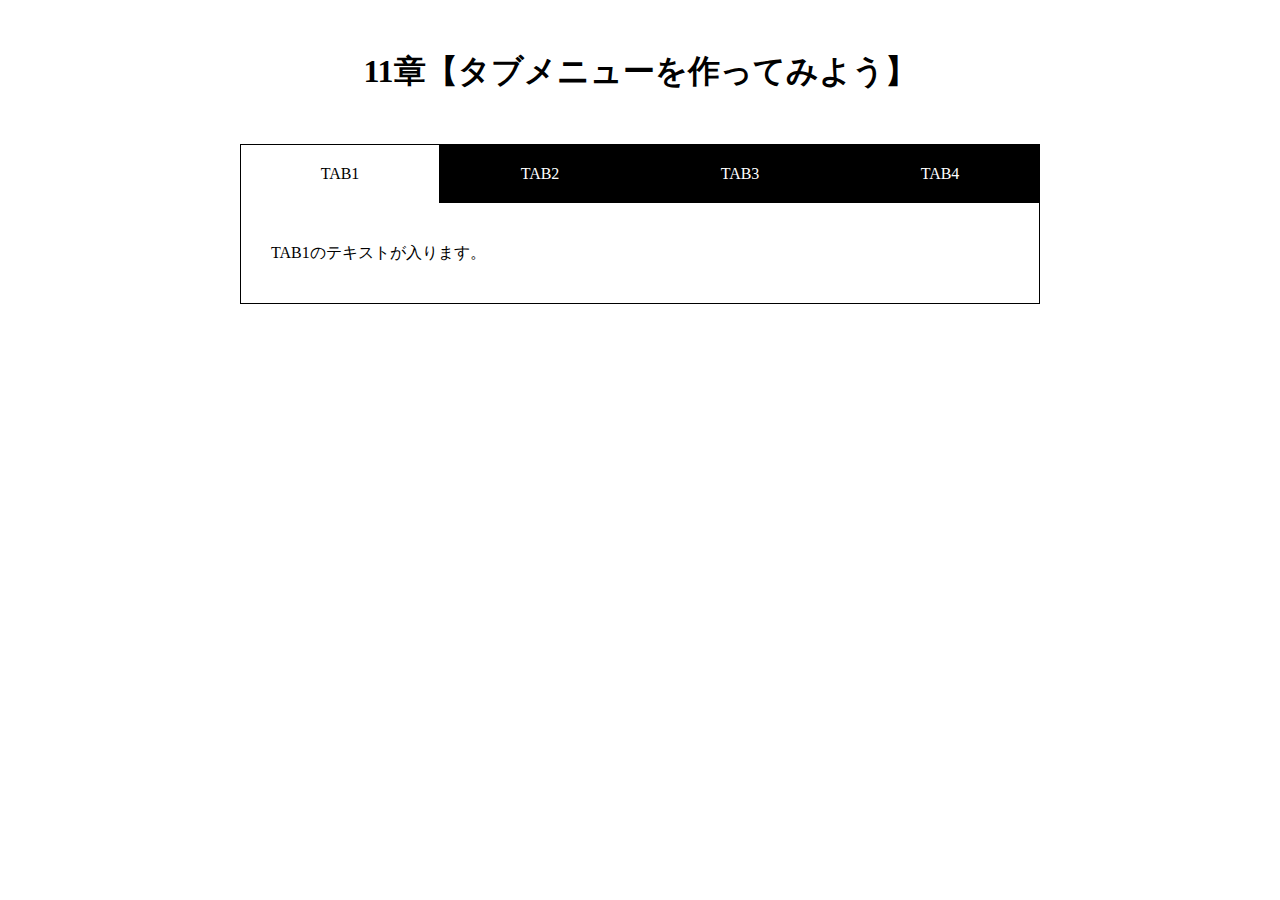
<file: javascript_practice/11/index.html>
<!DOCTYPE html>
<html lang="ja">
  <head>
    <meta charset="UTF-8" />
    <meta name="viewport" content="width=device-width,initial-scale=1.0">
    <title>11章【タブメニューを作ってみよう】</title>
    <link rel="stylesheet" href="css/style.css" />
  </head>
  <body>
    <h1>11章【タブメニューを作ってみよう】</h1>

    <div class="wrap">
      <ul id="tab-menu">
        <li><a href="#tab1" class="active">TAB1</a></li>
        <li><a href="#tab2" class="">TAB2</a></li>
        <li><a href="#tab3" class="">TAB3</a></li>
        <li><a href="#tab4" class="">TAB4</a></li>
      </ul>

      <div id="tab-contents">
        <div id="tab1" class="tab">
          <p>TAB1のテキストが入ります。</p>
        </div>

        <div id="tab2" class="tab">
          <p>TAB2のテキストが入ります。TAB2のテキストが入ります。</p>
        </div>

        <div id="tab3" class="tab">
          <p>TAB3のテキストが入ります。TAB3のテキストが入ります。TAB3のテキストが入ります。</p>
        </div>

        <div id="tab4" class="tab">
          <p>TAB4のテキストが入ります。TAB4のテキストが入ります。TAB4のテキストが入ります。TAB4のテキストが入ります。</p>
        </div>
      </div>
    </div>
    <script src="js/jquery.min.js"></script>
    <script src="js/script.js"></script>
  </body>
</html>
</file>
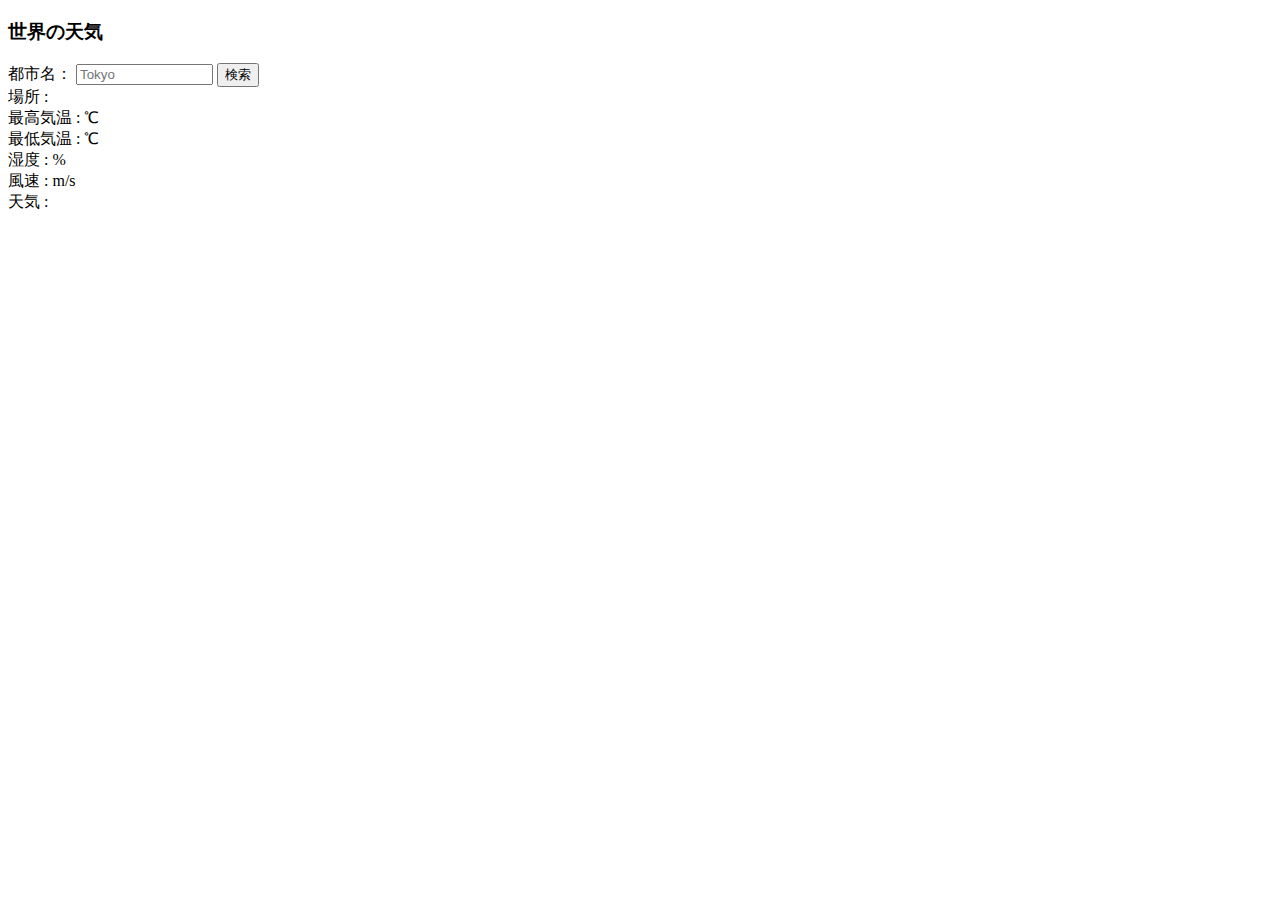
<file: javascript_practice/12/index.html>
<!DOCTYPE html>
<html lang="ja">
  <head>
    <meta charset="UTF-8" />
    <title>世界の天気</title>
  </head>
  <body>
    <h3>世界の天気</h3>
    <label>都市名：</label>
    <input id="cityname" type="text" size="14" maxlength="14" placeholder="Tokyo">
    <button id="btn">検索</button><br>
    <span>場所 :</span>
    <span id="place"></span><br>
    <span>最高気温 :</span>
    <span id="temp_max"></span>
    <span> ℃</span><br>
    <span>最低気温 :</span>
    <span id="temp_min"></span>
    <span> ℃</span><br>
    <span>湿度 :</span>
    <span id="humidity"></span>
    <span> %</span><br>
    <span>風速 :</span>
    <span id="speed"></span>
    <span> m/s</span><br>
    <span>天気 :</span>
    <span id="weather"></span>
    <div id="icon"><img id="img"></div>
    <script src="js/jquery.min.js"></script>
    <script src="js/script.js"></script>
  </body>
</html>
</file>
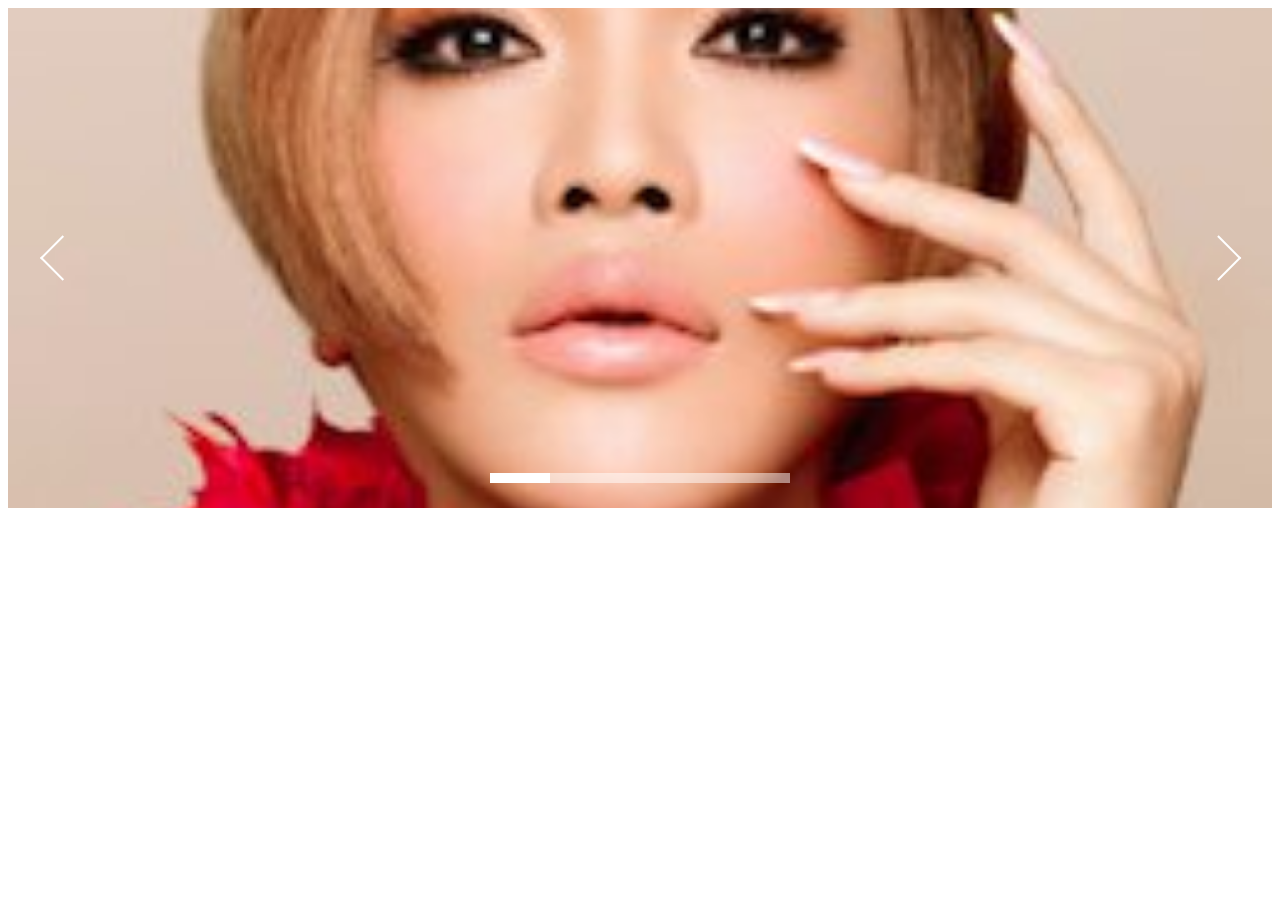
<file: javascript_practice/8/index.html>
<!DOCTYPE html>
<html lang="ja">
<head>
  <meta charset="UTF-8">
  <link rel="stylesheet" href="css/skippr.css">
  <link rel="stylesheet" href="css/style.css">
  <title>skipper導入</title>
</head>
<body>
  <div class="container">
    <div class="theTarget">
      <div style="background-image: url(img/ikko.jpg);"></div>
      <div style="background-image: url(img/img.jpg);"></div>
      <div style="background-image: url(img/origuti.jpg);"></div>
      <div style="background-image: url(img/sada.jpg);"></div>
      <div style="background-image: url(img/taka.png);"></div>
    </div>
  </div>
  <script src="js/jquery.min.js"></script>
  <script src="js/skippr.min.js"></script>
  <script src="js/script.js"></script>
</body>
</html>
</file>
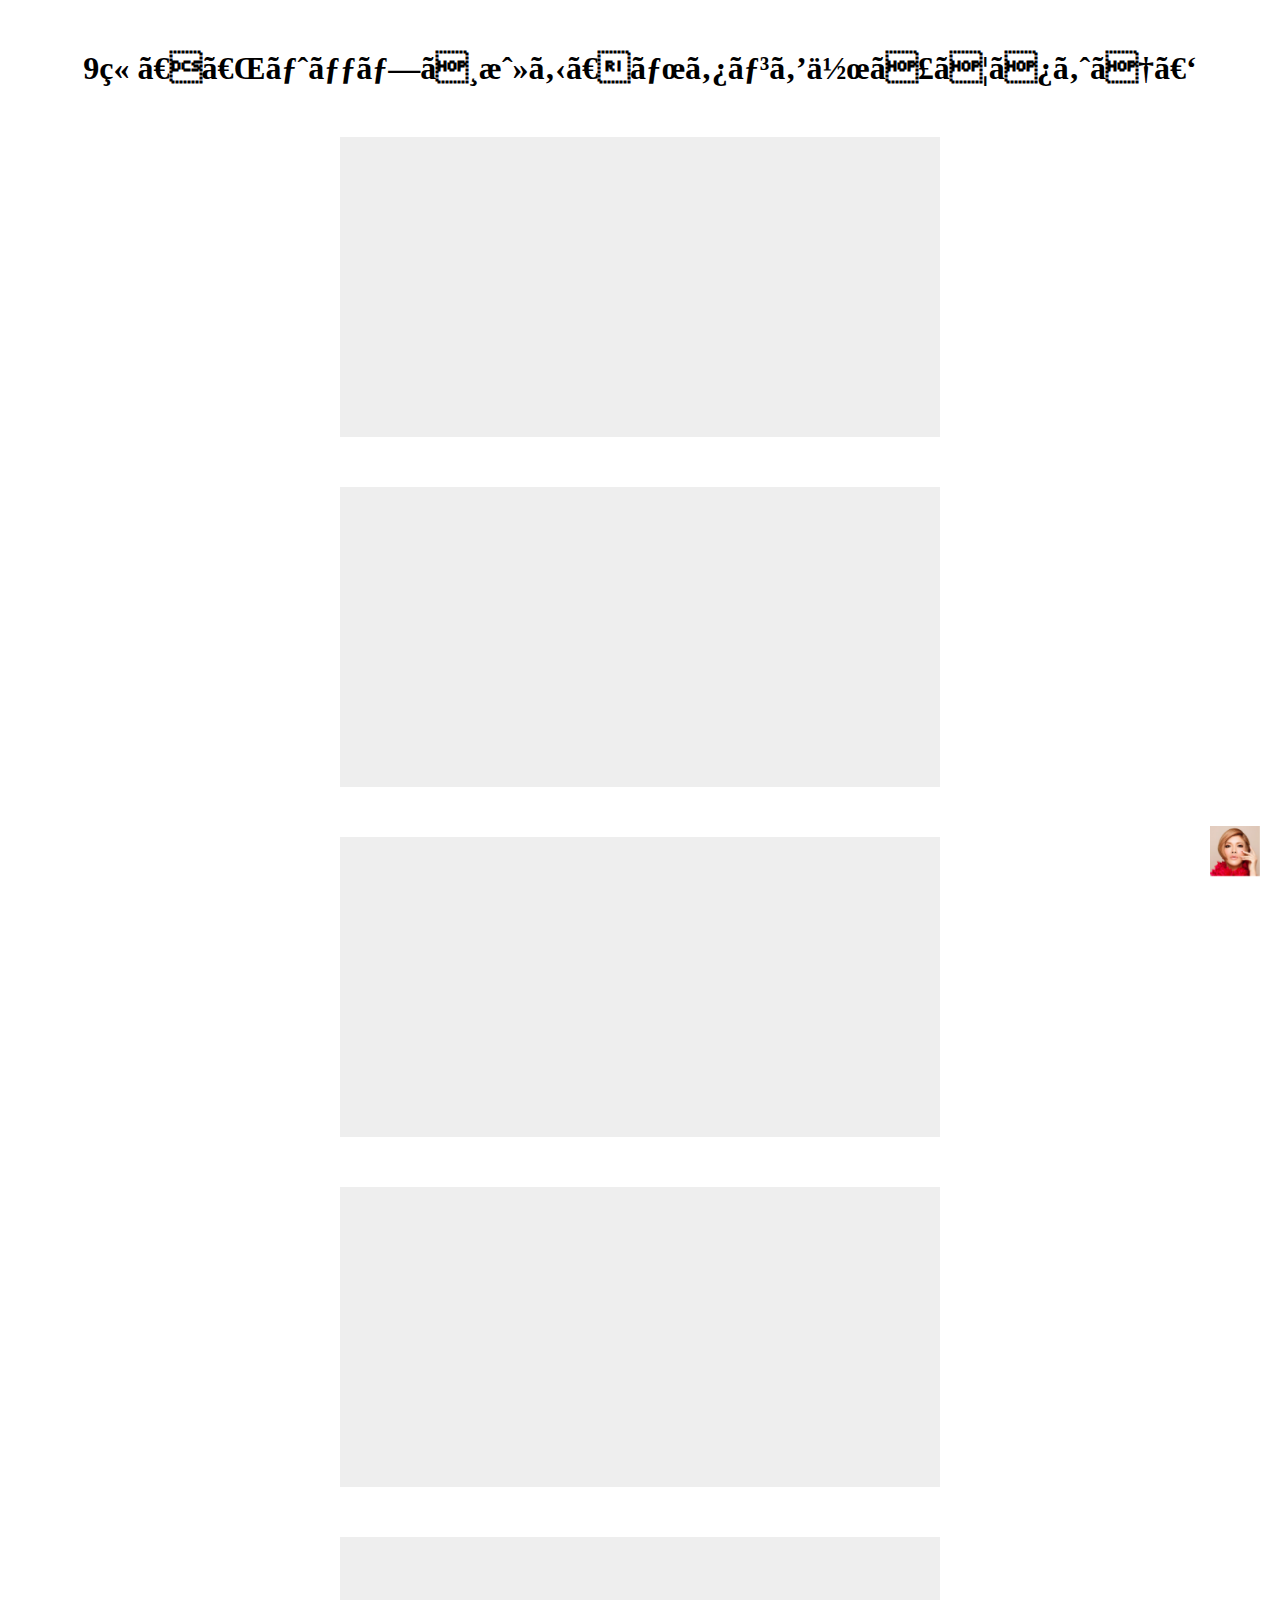
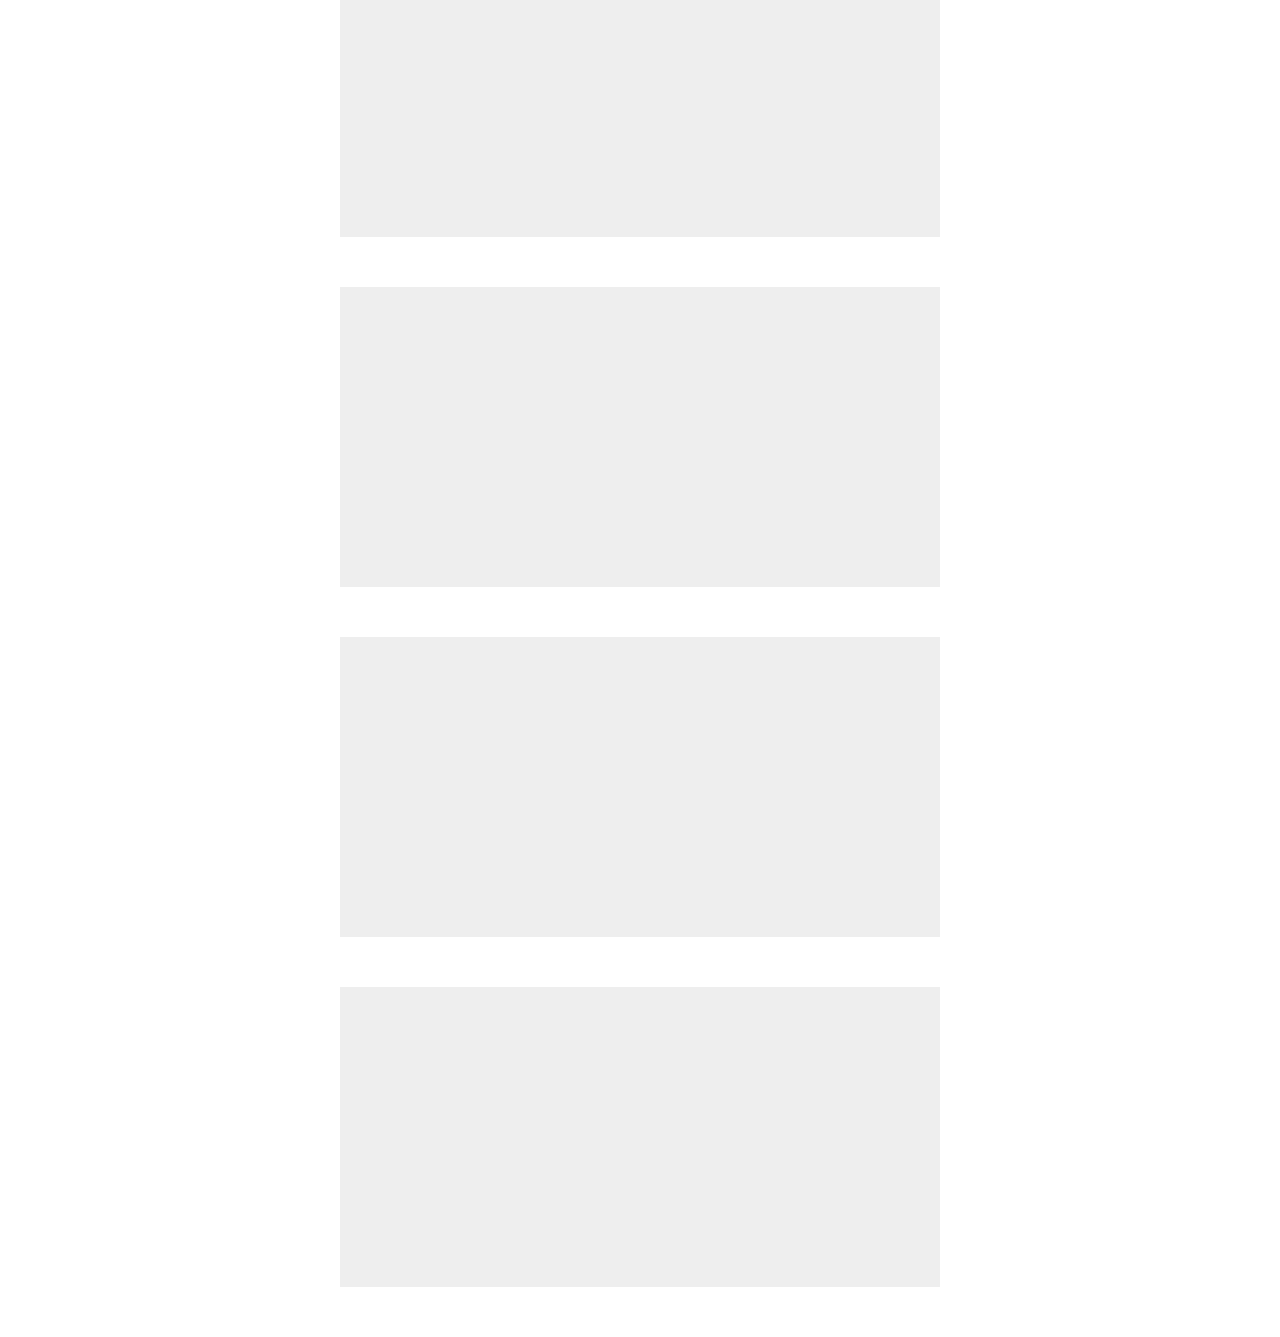
<file: javascript_practice/9/index.html>
<!DOCTYPE html>
  <html lang="ja">
  <head>
    <meta charset="UTF-8 /">
    <meta name="viewport" content="width=device-width,initial-scale=1.0">
    <title>9章【「トップへ戻る」ボタンを作ってみよう】</title>
    <link rel="stylesheet" href="css/style.css" />
  </head>
  <body>
    <h1>9章【「トップへ戻る」ボタンを作ってみよう】</h1>

    <div class="box"></div>
    <div class="box"></div>
    <div class="box"></div>
    <div class="box"></div>
    <div class="box"></div>
    <div class="box"></div>
    <div class="box"></div>
    <div class="box"></div>

    <span id="back">
      <a href="#">
        <img src="img/ikko.jpg" alt="">
      </a>
    </span>

    <script src="js/jquery.min.js"></script>
    <script src="js/script.js"></script>
  </body>
</html>
</file>
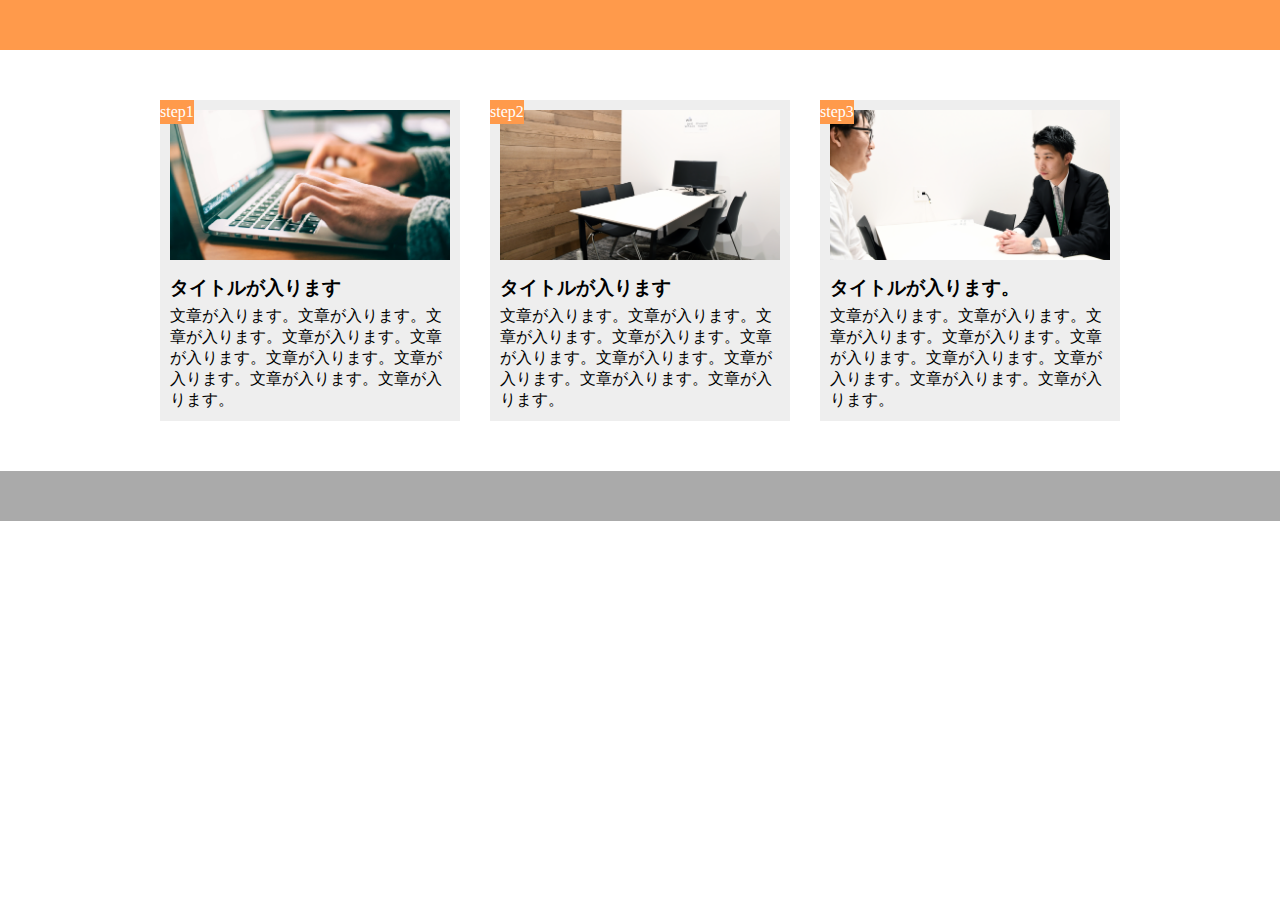
<file: HTML_CSS_practice/1-10/1-10.html>
<!DOCTYPE html>
<html lang="ja">
  <head>
    <meta charset="UTF-8">
    <meta name="viewport" content="width=device-width,initial-scale=1.0">
    <link rel="stylesheet" href="1-10.css">
    <title>HTML&CSS practice 1-10</title>
  </head>
  <body>
    <header></header>
    <main>
      <div class="content">
        <span class="content-step">step1</span>
        <div class="content-item">
          <div class="content-image img-1"></div>
          <h3 class="title">タイトルが入ります</h3>
          <div class="content-text">
            <p>文章が入ります。文章が入ります。文章が入ります。文章が入ります。文章が入ります。文章が入ります。文章が入ります。文章が入ります。文章が入ります。</p>
          </div>
        </div>
      </div>
      <div class="content">
        <span class="content-step">step2</span>
        <div class="content-item">
          <div class="content-image img-2"></div>
          <h3 class="title">タイトルが入ります</h3>
          <div class="content-text">
            <p>文章が入ります。文章が入ります。文章が入ります。文章が入ります。文章が入ります。文章が入ります。文章が入ります。文章が入ります。文章が入ります。</p>
          </div>
        </div>
      </div>
      <div class="content">
        <div class="content-step">step3</div>
        <div class="content-item">
          <div class="content-image img-3"></div>
          <h3 class="title">タイトルが入ります。</h3>
          <div class="content-text">
            <p>文章が入ります。文章が入ります。文章が入ります。文章が入ります。文章が入ります。文章が入ります。文章が入ります。文章が入ります。文章が入ります。</p>
          </div>
        </div>
      </div>

    </main>
    <footer></footer>
  </body>
</html>
</file>
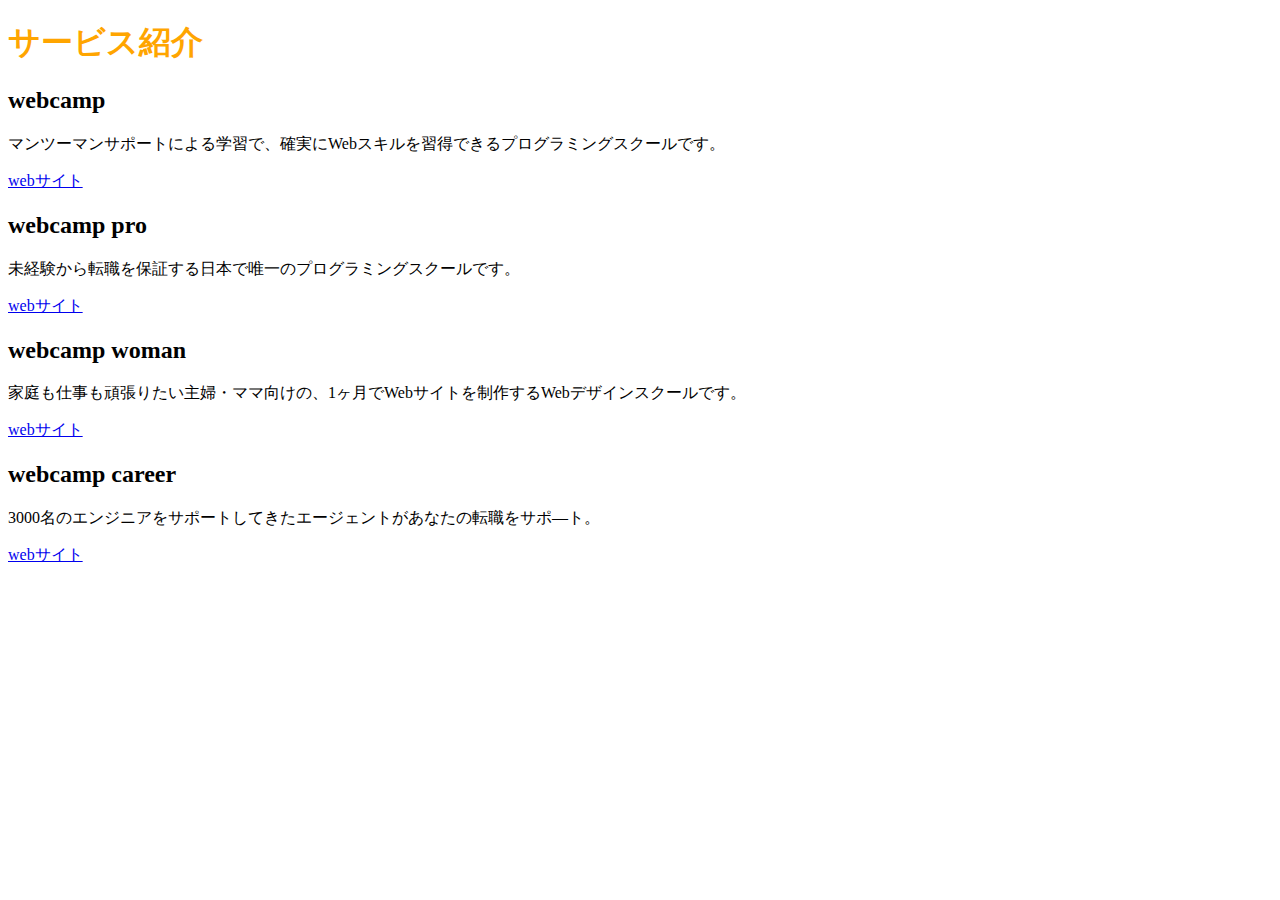
<file: HTML_CSS_practice/1-2/1-2.html>
<!DOCTYPE html>
<html lang="ja">
  <head>
    <meta charset="UTF-8"/>
    <link rel="stylesheet" href="1-2.css">
    <title>HTML&CSS practice 1-2</title>
  </head>
  <body>
    <h1>サービス紹介</h1>
    <h2>webcamp</h2>
    <p>マンツーマンサポートによる学習で、確実にWebスキルを習得できるプログラミングスクールです。</p>
    <a href="http://">webサイト</a>
    <h2>webcamp pro</h2>
    <p>未経験から転職を保証する日本で唯一のプログラミングスクールです。</p>
    <a href="http://">webサイト</a>
    <h2>webcamp woman</h2>
    <p>家庭も仕事も頑張りたい主婦・ママ向けの、1ヶ月でWebサイトを制作するWebデザインスクールです。</p>
    <a href="http://">webサイト</a>
    <h2>webcamp career</h2>
    <p>3000名のエンジニアをサポートしてきたエージェントがあなたの転職をサポ―ト。</p>
    <a href="https://">webサイト</a>

  </body>
</html>
</file>
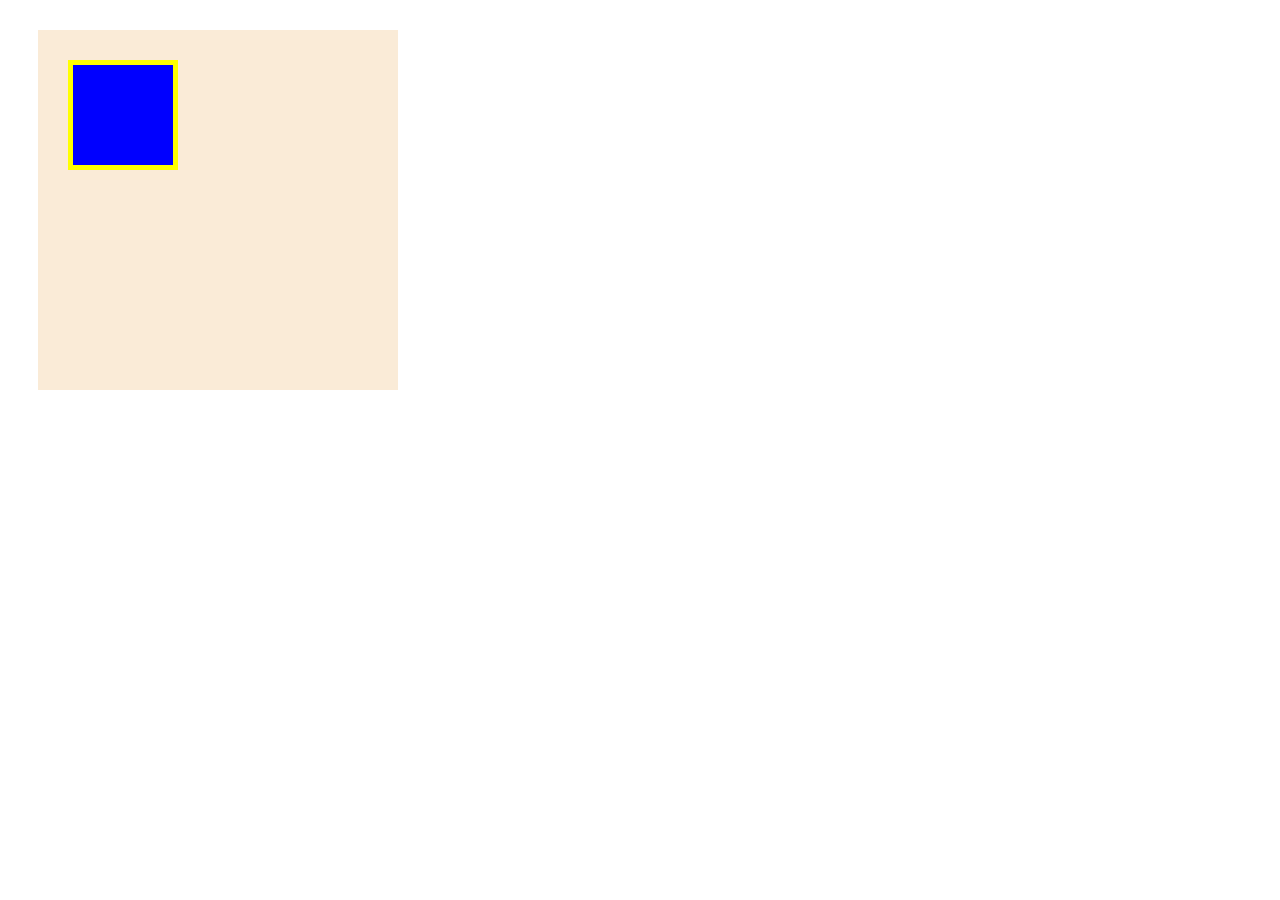
<file: HTML_CSS_practice/1-3/1-3.html>
<!DOCTYPE html>
<html lang="ja">
  <head>
    <meta charset="UTF-8">
    <link rel="stylesheet" href="1-3.css">
    <title>HTML&CSS practice 1-3</title>

  </head>

  <body>
    <div class="box1">
      <div class="box2"></div>
    </div>

  </body>

</html>
</file>
<file: javascript_practice/11/css/style.css>
@charset "UTF-8";

* {
  margin: 0;
  padding: 0;
  box-sizing: border-box;
}

h1 {
  text-align: center;
  margin: 50px 0;
}

.wrap {
  width: 90%;
  max-width: 800px;
  margin: 0 auto;
}

#tab-menu {
  display: flex;
}

#tab-menu li {
  list-style-type: none;
  width: 25%;
}

#tab-menu li a {
  color: #fff;
  text-decoration: none;
  display: block;
  padding: 20px;
  text-align: center;
  background: #000;
  border: 1px solid #000;
  border-bottom: none;
}

#tab-menu .active {
  background: #fff;
  color: #000;
}

#tab-contents {
  display: flex;
  flex-wrap: wrap;
}

#tab-contents .tab {
  width: 100%;
  padding: 30px;
  background: #fff;
  border: 1px solid #000;
  border-top: none;
}

#tab-contents p {
  color: #000;
  line-height: 2.5;
}
</file>
<file: javascript_practice/8/css/skippr.css>
.skippr{width:100%;height:100%;position:relative;overflow:hidden}.skippr>div{position:absolute;width:100%;height:100%;background-size:cover;background-position:50% 62.5%}.skippr>img{position:absolute;top:50%;left:50%;-webkit-transform:translate(-50%, -50%);-moz-transform:translate(-50%, -50%);-ms-transform:translate(-50%, -50%);transform:translate(-50%, -50%);width:100%;min-height:100%}.skippr-nav-container{position:absolute;left:50%;-webkit-transform:translate(-50%, 0);transform:translate(-50%, 0);-moz-transform:translate(-50%, 0);-ms-transform:translate(-50%, 0);bottom:25px;overflow:auto;z-index:999}.skippr-nav-element{cursor:pointer;float:left;background-color:rgba(255,255,255,0.5);-webkit-transition:all .25s linear;transition:all .25s linear}.skippr-nav-element-bubble{width:12px;height:12px;border-radius:50%;margin:0 4px}.skippr-nav-element-block{width:60px;height:10px}.skippr-nav-element:hover,.skippr-nav-element-active{background-color:#fff}.skippr-arrow{position:absolute;z-index:999;top:50%;-webkit-transform:translate(0%, -50%);-moz-transform:translate(0%, -50%);-ms-transform:translate(0%, -50%);transform:translate(0%, -50%);width:30px;height:30px;transform-origin:center center;-webkit-transform-origin:top left;cursor:pointer}.skippr-previous{left:2.5%;-webkit-transform:rotate(-45deg);transform:rotate(-45deg);border-top:2px solid white;border-left:2px solid white}.skippr-next{right:3.5%;-webkit-transform:rotate(-45deg);transform:rotate(-45deg);border-bottom:2px solid white;border-right:2px solid white}
/*# sourceMappingURL=skippr.css.map */
</file>
<file: javascript_practice/8/css/style.css>
.container {
  height: 500px;
}
</file>
<file: javascript_practice/9/css/style.css>
@charset "UTF-8";

* {
  margin: 0;
  padding: 0;
  box-sizing: border-box;
}
h1 {
  text-align: center;
  margin: 50px 0;
}
.box {
  height: 300px;
  width: 600px;
  margin: 0 auto 50px;
  background-color: #eee;
}
#back {
  position: fixed;
  right: 20px;
  bottom: 20px;
}
#back img {
  width: 50px;
}
</file>
<file: HTML_CSS_practice/1-10/1-10.css>
* {
  margin: 0;
  padding: 0;
  box-sizing: border-box;
}

header {
  width: 100%;
  height: 50px;
  background-color: #ff9a4b;
}

main {
  width: 960px;
  padding: 50px 0;
  display: flex;
  margin: 0 auto;
}

.content {
  width: 300px;
  margin-right: 30px;
  background-color: #eeeeee;
  position: relative;
}

.content:last-child {
  margin-right: 0;
}

.content-step {
  position: absolute;
  display: inline-block;
  background-color: #ff9a4b;
  color: white;
  padding: 3px 0;
}

.content-item {
  padding: 10px;
}

.content-image {
  height: 150px;
  background-size: cover;
  background-position: bottom;
}

.img-1 {
  background-image: url(img/flow01.png);
}

.img-2 {
  background-image: url(img/flow02.png);
}

.img-3 {
  background-image: url(img/flow03.png);
}

.title {
  padding-top: 15px;
  padding-bottom: 5px;
}

footer {
  width: 100%;
  height: 50px;
  background-color: #aaaaaa;
}

@media screen and (max-width: 768px) {
  main {
    width: 100%;
    display: block;
    margin: 0 auto;
  }

  .content {
    width: 90%;
    margin: 0 5% 20px;
  }

  .content:last-child {
    margin-bottom: 0;
  }
}
</file>
<file: HTML_CSS_practice/1-2/1-2.css>
h1 {
  color: orange;
}
</file>
<file: HTML_CSS_practice/1-3/1-3.css>
.box1 {
  width: 300px;
  height: 300px;
  background-color: antiquewhite;
  margin: 30px;
  padding: 30px;
}

.box2 {
  width: 100px;
  height: 100px;
  background-color: blue;
  border: 5px solid yellow;
}
</file>
